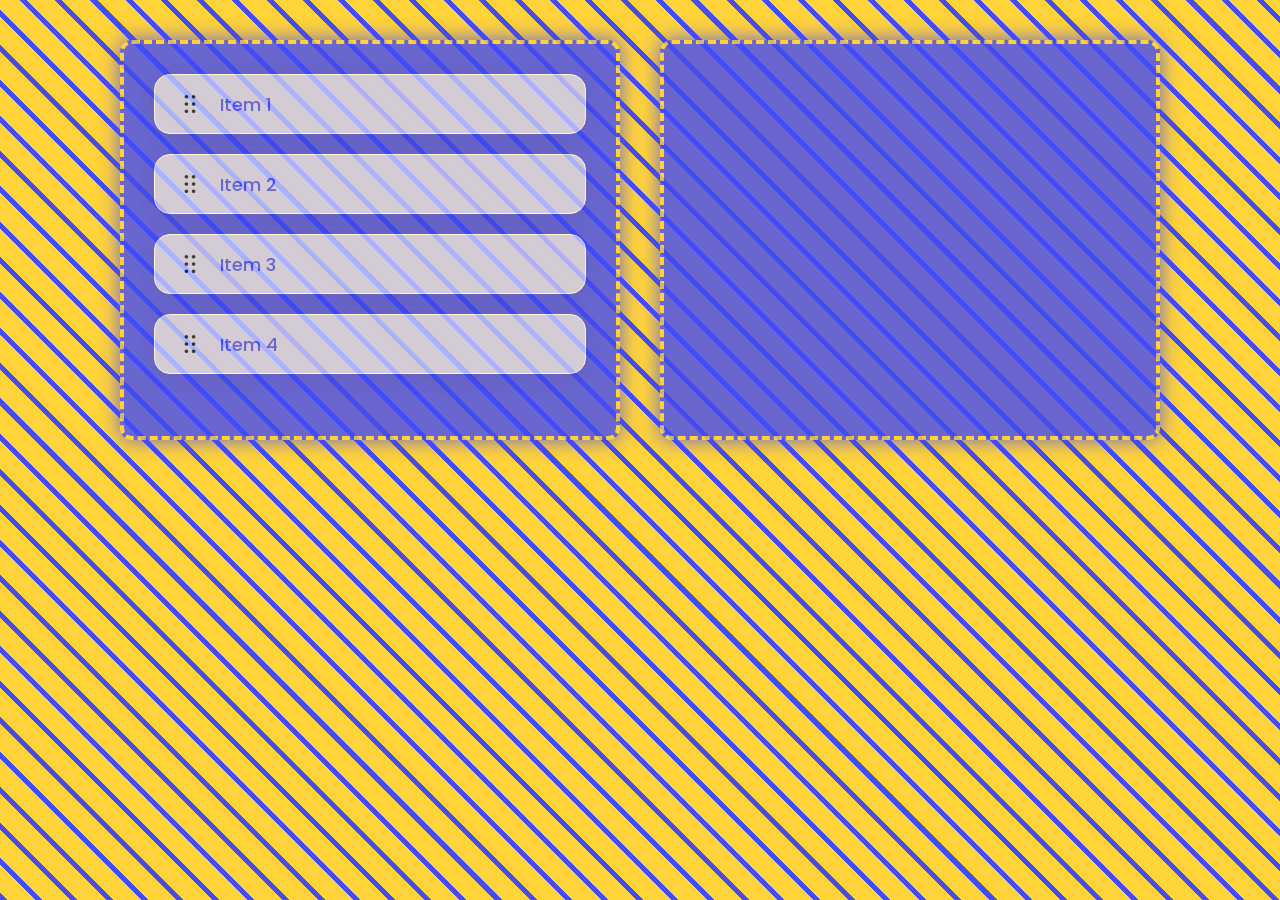
<file: Drag & Drop/index.html>
<!DOCTYPE html>
<html lang="en">
  <head>
    <meta charset="UTF-8" />
    <meta name="viewport" content="width=device-width, initial-scale=1.0" />
    <title>Drag & Drop</title>
    <link rel="stylesheet" href="./style.css" />
  </head>
  <body>
    <div id="left">
      <div class="list" draggable="true">
        <img src="./drag.svg" alt="" />Item 1
      </div>
      <div class="list" draggable="true">
        <img src="./drag.svg" alt="" />Item 2
      </div>
      <div class="list" draggable="true">
        <img src="./drag.svg" alt="" />Item 3
      </div>
      <div class="list" draggable="true">
        <img src="./drag.svg" alt="" />Item 4
      </div>
    </div>
    <div id="right"></div>
    <script src="./script.js"></script>
  </body>
</html>
</file>
<file: Drag & Drop/style.css>
@import url("https://fonts.googleapis.com/css2?family=Poppins:wght@300;400;500;600;700&display=swap");

* {
  margin: 0;
  padding: 0;
  box-sizing: border-box;
  font-family: poppins, sans-serif;
}
body {
  min-height: 100vh;

  background-color: #ffd33a;
  opacity: 0.8;
  background: repeating-linear-gradient(
    45deg,
    #444cf7,
    #444cf7 5px,
    #ffd33a 5px,
    #ffd33a 25px
  );
  display: flex;
  justify-content: center;
  align-items: flex-start;
  flex-wrap: wrap; /* مهم */
  padding: 20px;
}
#left,
#right {
  width: 300px;
  max-width: 500px;
  flex: 1 1 300px;
  min-height: 400px;
  margin: 20px;
  border: dashed 4px #ffd33a;
  background-color: #444cf7;
  box-shadow: #444cf7 0px 0px 20px 0px;
  border-radius: 12px;
  padding: 10px;
  overflow-y: auto;
  align-items: space-between;
}
.list {
  height: 60px;
  margin: 20px;
  background: rgba(255, 255, 255, 0.71);
  border-radius: 16px;
  box-shadow: 0 4px 30px rgba(0, 0, 0, 0.1);
  backdrop-filter: blur(8.5px);
  -webkit-backdrop-filter: blur(8.5px);
  border: 1px solid rgba(255, 255, 255, 1);
  display: flex;
  align-items: center;
  padding: 0 20px;
  font-size: 18px;
  font-weight: 500;
  color: #444cf7;
  cursor: grab;
  user-select: none;
  transition: 0.2s;
}
.list img {
  width: 30px;
  margin-right: 15px;
  user-select: none;
  pointer-events: none;
  background: transparent;
}
.list:active {
  cursor: grabbing;
  transform: scale(0.98);
  box-shadow: 0 2px 10px rgba(0, 0, 0, 0.2);
}
.list.dragging {
  opacity: 0.5;
}
#left.dragover,
#right.dragover {
  border-color: #fff;
  background-color: rgba(255, 255, 255, 0.2);
}
#left::-webkit-scrollbar,
#right::-webkit-scrollbar {
  width: 6px;
}
#left::-webkit-scrollbar-thumb,
#right::-webkit-scrollbar-thumb {
  background-color: rgba(255, 255, 255, 0.3);
  border-radius: 3px;
}
@media (max-width: 768px) {
  body {
    flex-direction: column;
    align-items: stretch;
  }

  #left,
  #right {
    width: 100%;
    margin: 10px 0;
  }

  .list {
    font-size: 16px;
    height: auto;
    padding: 15px;
  }
}
</file>
